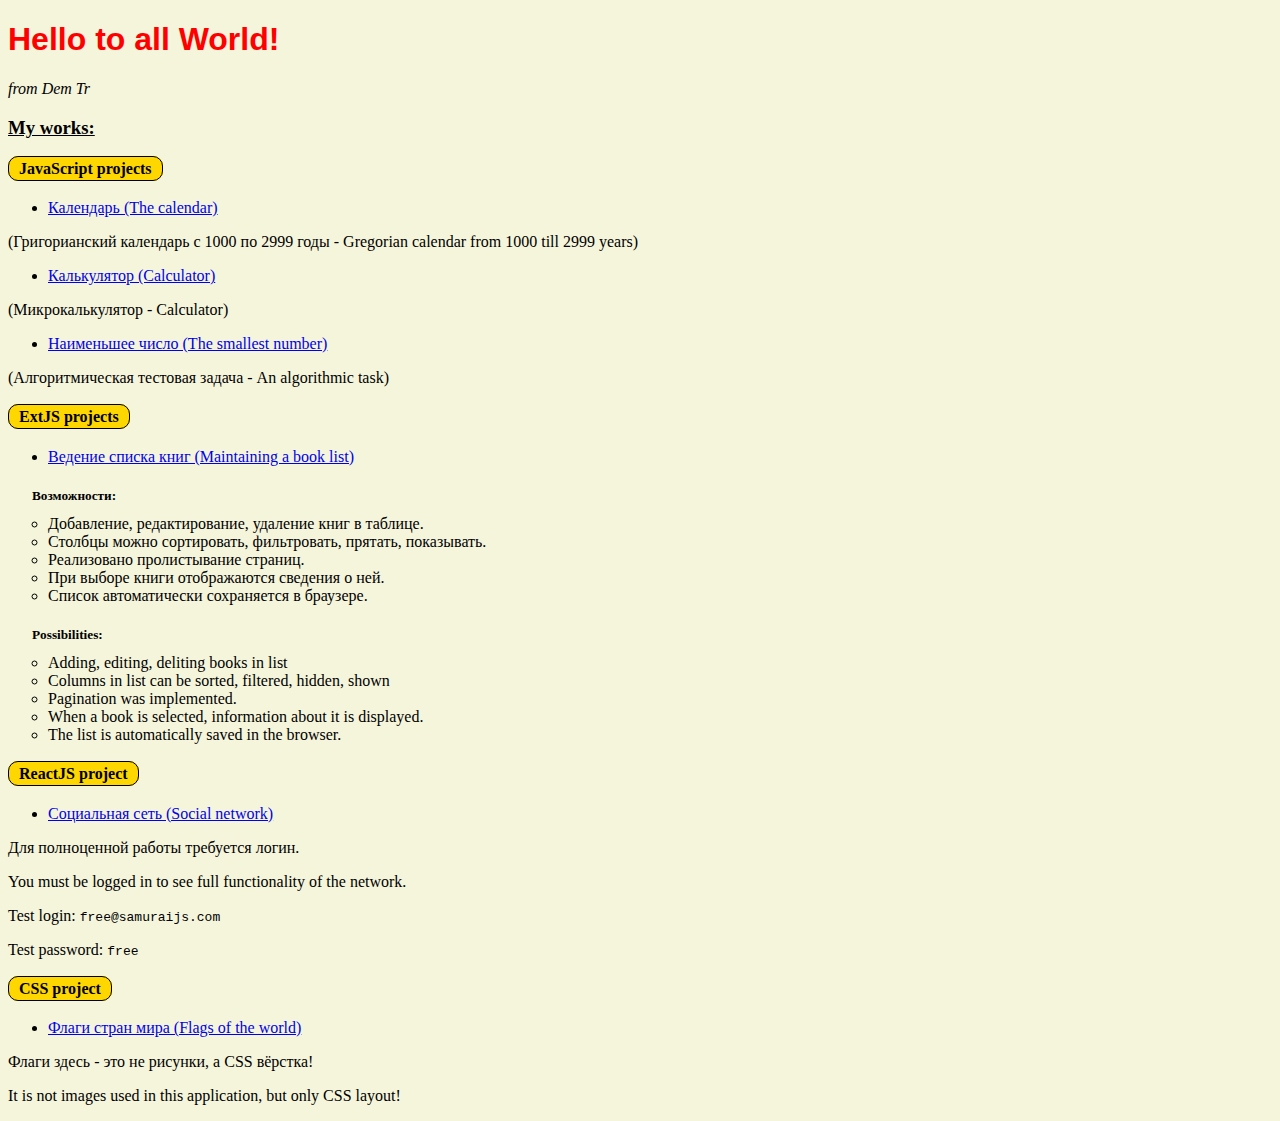
<file: index.html>
<!DOCTYPE html>
<html lang="ru">
<head>
    <meta charset="utf-8">
    <title>Welcome page</title>
    <link rel="stylesheet" href="style.css">
</head>

<body bgcolor="beige">
<h1>Hello to all World!</h1>
<p><i>from Dem Tr</i></p>
<h3><u>My works:</u></h3>
<h4><span class="chapter">JavaScript projects</span></h4>
<ul>
   <li><a href="https://demtr.github.io/Calendar/ncld.html">Календарь (The calendar)</a></li>
</ul>
<div>(Григорианский календарь с 1000 по 2999 годы - Gregorian calendar from 1000 till 2999 years)</div>
<ul>
   <li><a href="https://demtr.github.io/Calculator/calc2.html">Калькулятор (Calculator)</a></li>
</ul>
<div>(Микрокалькулятор - Calculator)</div>
<ul>
   <li><a href="smallest.html">Наименьшее число (The smallest number)</a></li>
</ul>
<div>(Алгоритмическая тестовая задача - An algorithmic task)</div>
<h4><span class="chapter">ExtJS projects</span></h4>
<ul>
   <li><a href="https://demtr.github.io/books/book.html">Ведение списка книг (Maintaining a book list)</a></li>
</ul>
<div class="description">
<h5>Возможности:</h5>
<ul type="circle">
<li>Добавление, редактирование, удаление книг в таблице.</li>
<li>Столбцы можно сортировать, фильтровать, прятать, показывать.</li>
<li>Реализовано пролистывание страниц.</li>
<li>При выборе книги отображаются сведения о ней.</li>
<li>Список автоматически сохраняется в браузере.</li>
</ul>
</div>
<div class="description">
<h5>Possibilities:</h5>
<ul type="circle">
<li>Adding, editing, deliting books in list</li>
<li>Columns in list can be sorted, filtered, hidden, shown</li>
<li>Pagination was implemented.</li>
<li>When a book is selected, information about it is displayed.</li>
<li>The list is automatically saved in the browser.</li>
</ul>
</div>
<h4><span class="chapter">ReactJS project</span></h4>
<ul>
   <li><a href="https://demtr.github.io/Samuray/">Социальная сеть (Social network)</a></li>
</ul>
<p>Для полноценной работы требуется логин.</p>
<p>You must be logged in to see full functionality of the network.</p>
<p>Test login: <code>free@samuraijs.com</code></p>
<p>Test password: <code>free</code></p>

<h4><span class="chapter">CSS project</span></h4>
<ul>
  <li><a href="https://demtr.github.io/flag/">Флаги стран мира (Flags of the world)</a></li>
</ul>
<p>Флаги здесь - это не рисунки, а CSS вёрстка!</p>
<p>It is not images used in this application, but only CSS layout!</p>
</body>
</html>
</file>
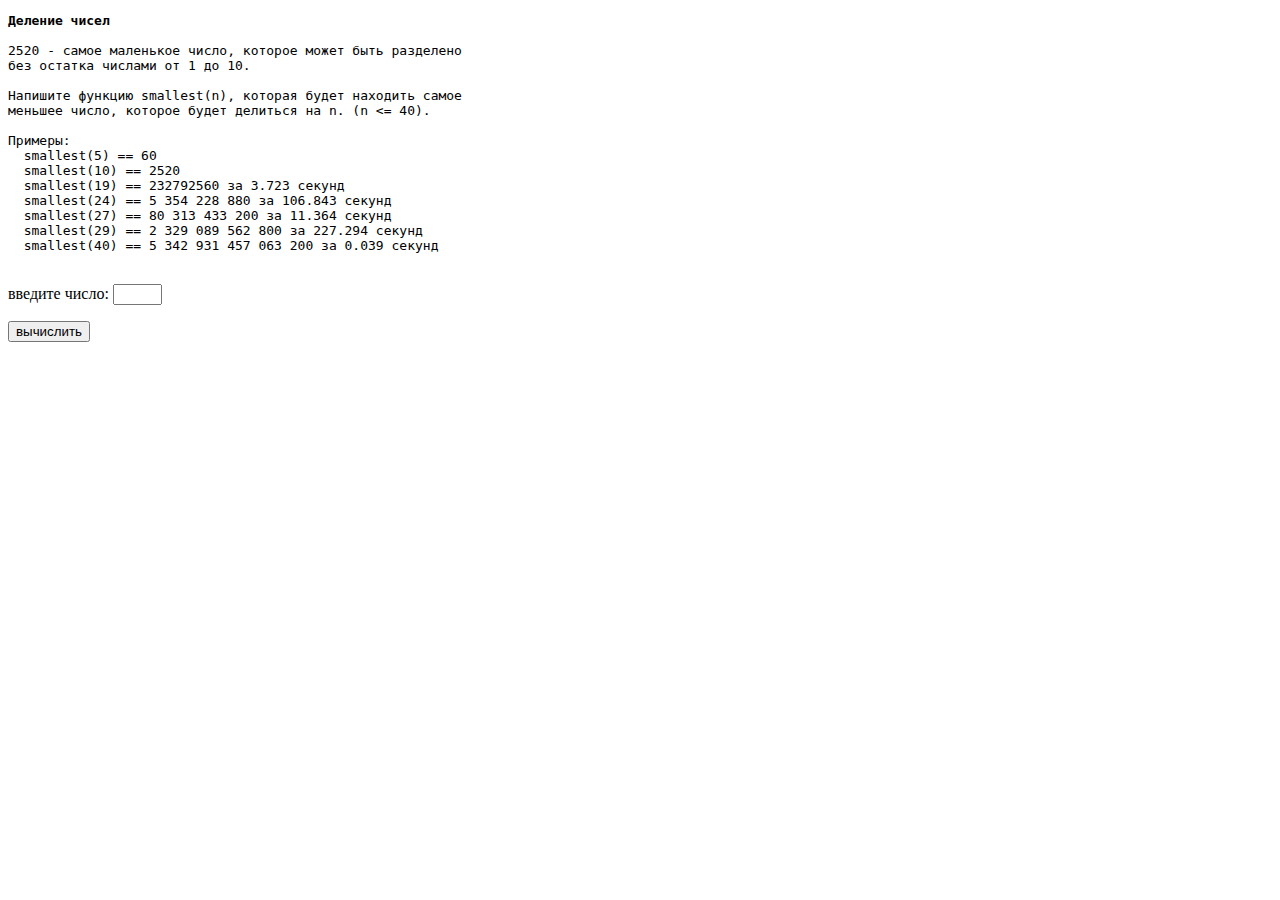
<file: smallest.html>
<!doctype html>
<html lang="ru">
<head>
    <title>Найти наименьшее число</title>
    <script>
        "use strict";
        let simple_prod = (n) => {
            let simple = (n) => {
                for (let i = 2; i < n; i++)
                    if (n % i === 0) return false;
                return true;
            }
            let res = 1;
            for (let i = 2; i <= n; i++)
                if (simple(i)) {
                    // console.log("simple:",i)
                    res *= i;
                }
            return res;
        }

        let smallest = (n) => {
            // для оптимизации: создаём сокращённый массив всех целых чисел имея в виду,
            // что делить например на 3 не имеет смысла, если число делится на 9
            let compressed = [];
            for (let i = 2; i <= n; i++) {
                compressed.push(i);
            }
            for (let i = 1; i < compressed.length; i++) {
                let isFit = true;
                for (let j = 0; j <= i - 1; j++) {
                    if (compressed[i] % compressed[j] === 0) {
                        delete compressed[j]; // при удалении получаем дырку (undefined)
                    }
                }
            }
            // оптимизированный массив получен
            compressed = compressed.flat(); // удалили "дырки" из массива (undefined)
            //console.log("n=", n, " cmpr=", compressed);
            // оптимизация приращения и коррекция начального значения
            let start = 1, delta = 1, seed;
            if (n > 2) {
                seed = simple_prod(n);
                start = n % seed === 0 ? n : n + seed - n % seed;
                delta = seed;
            }
            for (let i = start; i < 1e17; i += delta) {
                let isFit = true;
                for (let j of compressed) { // не по всем числам
                    if (i % j !== 0) {
                        isFit = false;
                        break;
                    }
                }
                if (isFit) return i;
            }
        }

        function verify(n, num) {
            console.log("Проверка n=", n, " smallest=", num);
            for (let i = 2; i <= n; i++) {
                console.log("number / ", i, " = ", num / i);
            }
        }

        function count() {
            let num = document.getElementById("num");
            let res = document.getElementById("res");
            let head = document.getElementById("head");
            let n = parseInt(num.value), int;
            let text;
            head.innerHTML = "Ждем...";
            res.innerHTML = "";
            // парадокс: текст выше выводится после приведённых ниже вычисений, если они синхронны (если убрать timeout)
            setTimeout(() => {
                if (isNaN(n)) {
                    text = "Надо ввести число";
                    n = "'"+num.value+"'";
                }
                else if (n > 40 || n < 0) text = "Введите положительное число не больше 40";
                else {
                    let d1 = new Date();
                    text = smallest(n);
                    int = new Date() - d1;
                    // verify(n, text);
                }
                num.value = "";
                head.innerHTML = "Получен результат (для " + n + "):";
                res.innerHTML = text + (int ? " за " + int / 1000 + " секунд" : "");
            }, 5);
        }
    </script>
</head>
<body>
<pre><b>Деление чисел</b>

2520 - самое маленькое число, которое может быть разделено
без остатка числами от 1 до 10.

Напишите функцию smallest(n), которая будет находить самое
меньшее число, которое будет делиться на n. (n <= 40).

Примеры:
  smallest(5) == 60
  smallest(10) == 2520
  smallest(19) == 232792560 за 3.723 секунд
  smallest(24) == 5 354 228 880 за 106.843 секунд
  smallest(27) == 80 313 433 200 за 11.364 секунд
  smallest(29) == 2 329 089 562 800 за 227.294 секунд
  smallest(40) == 5 342 931 457 063 200 за 0.039 секунд

</pre>
<p>введите число: <input type="text" id="num" size="3"></p>
<p><input type="button" onclick="count()" value="вычислить"></p>
<p id="head"></p>
<p id="res"></p>
</body>

</html>
</file>
<file: style.css>
h1 {
   color:red;
   font-family: Geneva, Arial, Helvetica, sans-serif;
}
.chapter {
   border:1px solid;
   padding:3px 10px;
   background: gold;
   border-radius: 10px;
}
h5 {text-indent:0.25in;
   margin-bottom: -5px;
}
</file>
